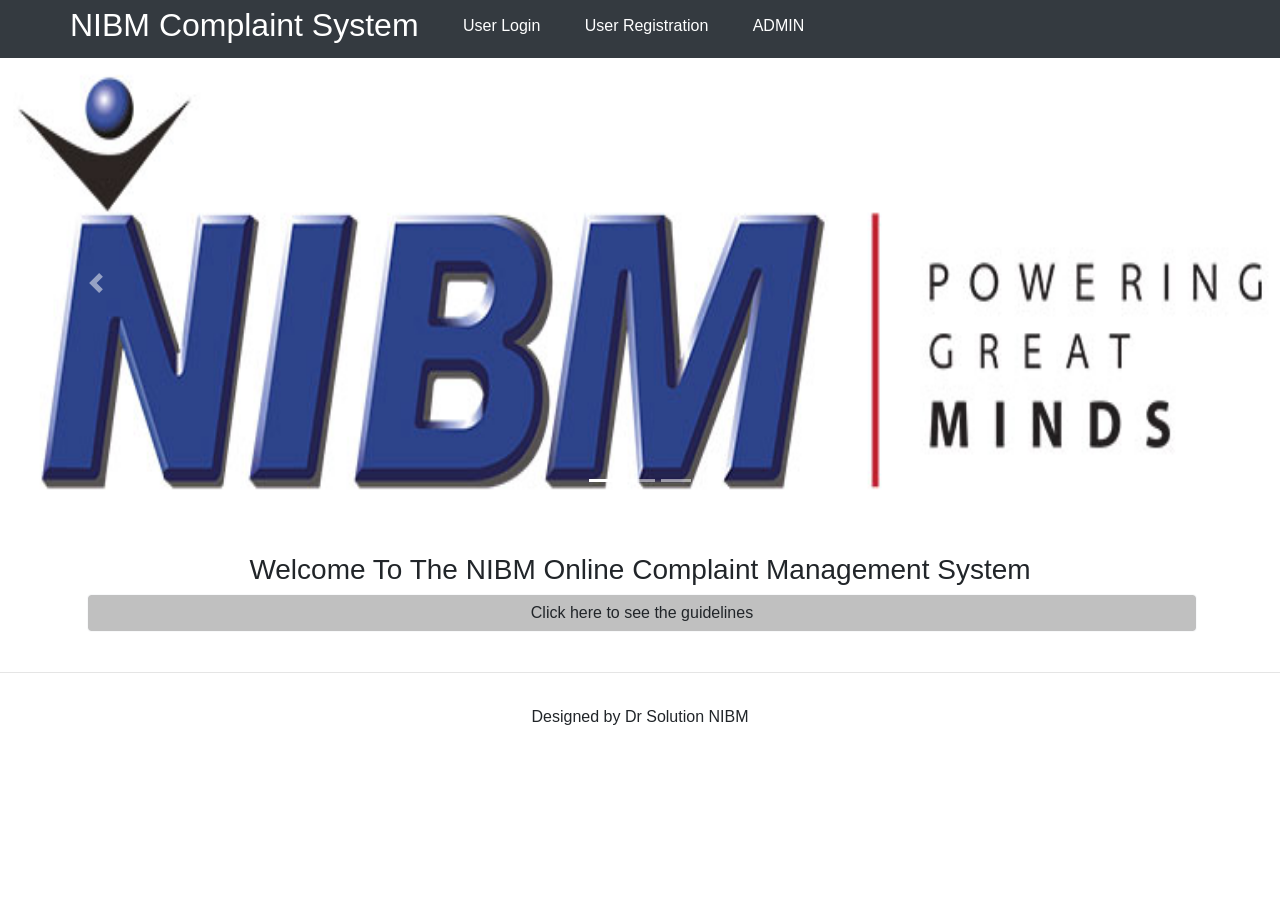
<file: index.html>
<html>
<head>
   <link rel="stylesheet" href="https://maxcdn.bootstrapcdn.com/bootstrap/4.3.1/css/bootstrap.min.css">
  <script src="https://ajax.googleapis.com/ajax/libs/jquery/3.4.0/jquery.min.js"></script>
  <script src="https://cdnjs.cloudflare.com/ajax/libs/popper.js/1.14.7/umd/popper.min.js"></script>
  <script src="https://maxcdn.bootstrapcdn.com/bootstrap/4.3.1/js/bootstrap.min.js"></script>
  <link rel="stylesheet" href="main.css">
  <title>Welcome to complaint system</title>
  		
		<script>
			function myfun()
			{
				var guidebutton=document.getElementById("butn");
				var guidelines=document.getElementById('guidelines');
				if(guidebutton.value=="Click here to see the guidelines")
				{
				
					guidelines.style.display='block';
					guidebutton.value='Click to Hide guidelines';
				}
				else if(guidebutton.value=="Click to Hide guidelines")
				{
			
					guidelines.style.display='none';
					guidebutton.value='Click to see guidelines';
				}
			}
		</script>
	
  </head>
  <body>
		<nav class="navbar-nav navbar-expand-sm bg-dark">
		<div class="nav-item item1" style="margin-left:5%">
				<h2 onclick='window.location.reload();' style="cursor:pointer">NIBM Complaint System</h2>
		</div>
		<div class="nav-item items" >
				<a class="nav-link" href="userlogin1.html">User Login</a>
		</div>
			<div class="nav-item items">
				<a class="nav-link" href="userreg1.html">User Registration</a>
		</div>
			<div class="nav-item items">
				<a class="nav-link" href="adminlogin1.html">ADMIN</a>
		</div>
		</nav>
	<!---------------------------------------------------------------------------------------------------------------------->
<div id="demo" class="carousel slide" data-ride="carousel">

  <!-- Indicators -->
  <ul class="carousel-indicators">
    <li data-target="#demo" data-slide-to="0" class="active"></li>
    <li data-target="#demo" data-slide-to="1"></li>
    <li data-target="#demo" data-slide-to="2"></li>
  </ul>
  
  <!-- The slideshow -->
  <div class="carousel-inner">
   
	<div class="carousel-item active">
      <img src="nibmlogo1.jpg" alt="Los Angeles" width="1100" height="500">
    </div>
    <div class="carousel-item">
      <img src="complaint1.jpeg" alt="Chicago" width="1100" height="500">
    </div>
    <div class="carousel-item">
      <img src="background.jpg" alt="New York" width="1100" height="500">
    </div>
  </div>
  
  <!-- Left and right controls -->
  <a class="carousel-control-prev" href="#demo" data-slide="prev">
    <span class="carousel-control-prev-icon"></span>
  </a>
  <a class="carousel-control-next" href="#demo" data-slide="next">
    <span class="carousel-control-next-icon"></span>
  </a>
</div>
	<!--------------------------------------------------------------------------------------------------------------------------------->
		
		<div class="welcome container">
			<h3>Welcome To The NIBM Online Complaint Management System</h3> 
		
		
		<div class="guide">
			
				<input type="button" class="btn btn-light form-control" onClick="myfun()" id="butn" value="Click here to see the guidelines">
		
			<div id="guidelines" style="display:none">
				<ul class="list-group list-group-flush">
					<li class="list-group-item list-group-item-dark">
						If you want to place complaint first of all register yourself in <a href="userreg1.html">User registration</a>
					</li>
					<li class="list-group-item list-group-item-dark">
						After registration Login in to <a href="userlogin1.html">User Login</a>
					</li>
					<li class="list-group-item list-group-item-dark">
						Then set your personal information. And in complaint section select type and sub type of complaint.
					</li>
					<li class="list-group-item list-group-item-dark">
						After writing your complaint submit your complaint and wait for response on it. 
					</li>
					<li class="list-group-item list-group-item-dark">
						You can see your complaint status on your dashboard.
					</li>
					<li class="list-group-item list-group-item-dark">
						If you want to logout there is Logout button at Top-right corner.
					</li>
				</ul>
			</div>
		</div>
		</div>
		<br /><hr />
		<div class="copyright">
			<div class="footer-right text-center py-3">
			<p> Designed by Dr Solution NIBM</p>
  </div>
		</div>		
  </body>
</html>
</file>
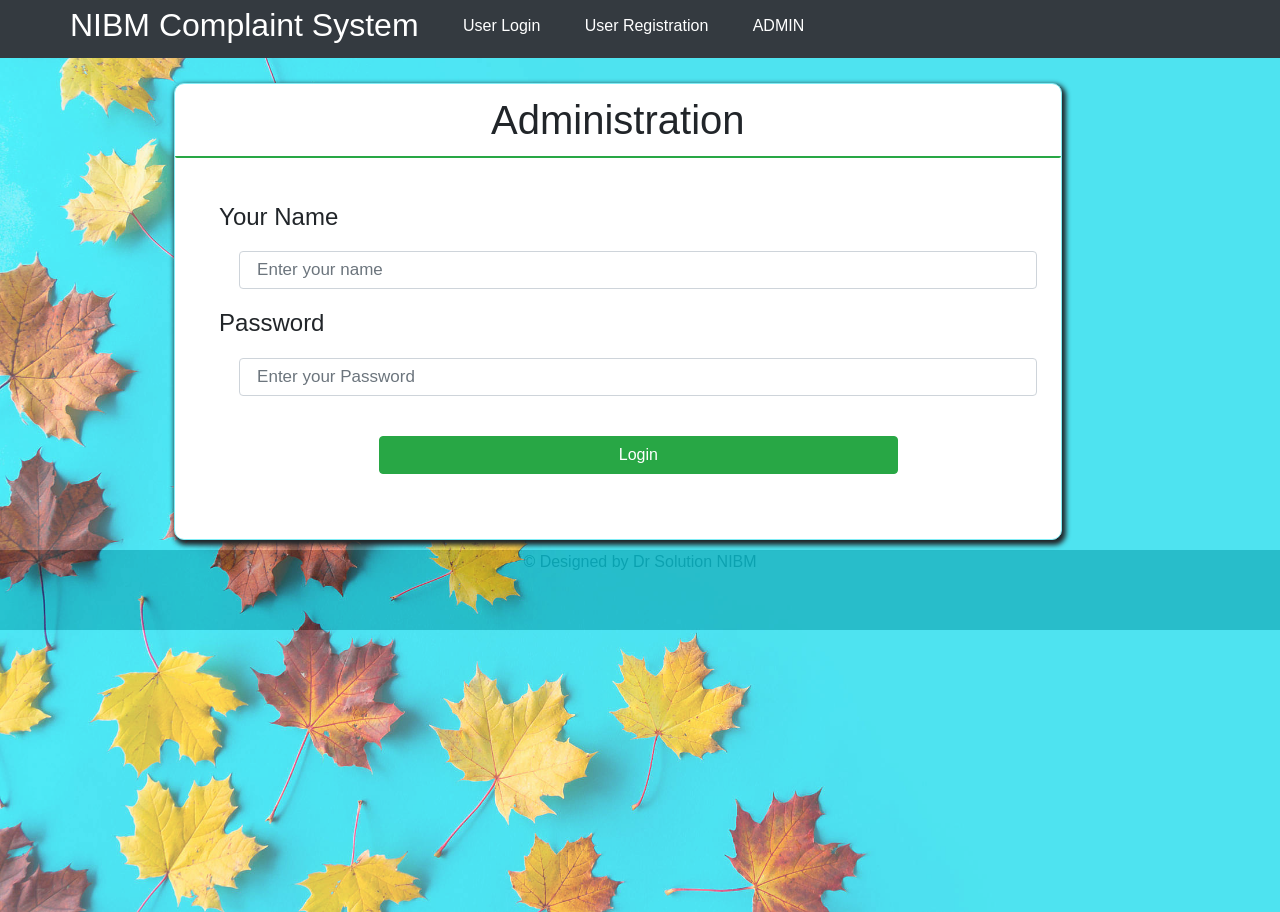
<file: adminlogin1.html>
<html>
	<head>   
   <link rel="stylesheet" href="https://maxcdn.bootstrapcdn.com/bootstrap/4.3.1/css/bootstrap.min.css">
  <script src="https://ajax.googleapis.com/ajax/libs/jquery/3.4.0/jquery.min.js"></script>
  <script src="https://cdnjs.cloudflare.com/ajax/libs/popper.js/1.14.7/umd/popper.min.js"></script>
  <link rel="stylesheet" href="https://cdnjs.cloudflare.com/ajax/libs/font-awesome/4.7.0/css/font-awesome.min.css">
  <script src="https://maxcdn.bootstrapcdn.com/bootstrap/4.3.1/js/bootstrap.min.js"></script>
  <link rel="stylesheet" href="main.css">
  <title>Complaint system</title>
  
  
  
  <style>
	input{
		margin:20px;
	}
  </style>
  </head>
  <body>
  
  
		<nav class="navbar-nav navbar-expand-sm bg-dark">
		<div class="nav-item item1" style="margin-left:5%">
				<h2 onclick='window.open("index.html");' style="cursor:pointer">NIBM Complaint System</h2>
		</div>
		<div class="nav-item items" >
				<a class="nav-link" href="userlogin1.html">User Login</a>
		</div>
			<div class="nav-item items">
				<a class="nav-link" href="userreg1.html">User Registration</a>
		</div>
			<div class="nav-item items">
				<a class="nav-link" href="adminlogin1.html">ADMIN</a>
		</div>
		</nav>
		<div id="pic" style="float:left;background-size:cover;position :absolute;opacity:0.7">
			<img src="back.jpg" width="100%" height="92%">
		</div>
		<div id="main" class="container" style="position:relative;">
		 
				
		<div id="forum" style="width:80%;margin-left:8%;background:white;margin-top:25px;float:left; border:1px solid #81ecf5;border-radius:10px;box-shadow:2px 3px 5px 2px;">
			<form action="adminlogin.php" method="POST"> 
					<div style="margin:0%;">
					<h1 style="text-align:center;border-bottom:2px solid #28a745;padding:12px;border-radius:2px;">Administration</h1>
					</div>
					<div style="margin:5%">
					<h4>Your Name
				<input type="text" name="name" placeholder="Enter your name" class="form-control">
				Password
				<input type="password" name="passw" placeholder="Enter your Password" class="form-control"></h4>
				<input type="submit" value="Login" class="btn btn-success" style="padding-left:30%;padding-right:30%;margin-left:20%;">
				</div>
			</form>
		</div>
		</div>
		<div id="foot" style="background-color:grey;height:80px;width:100%;float:left;margin-top:10px;text-align:center;">
		© Designed by Dr Solution NIBM
		</div>
  </body>
  
  		
</html>
</file>
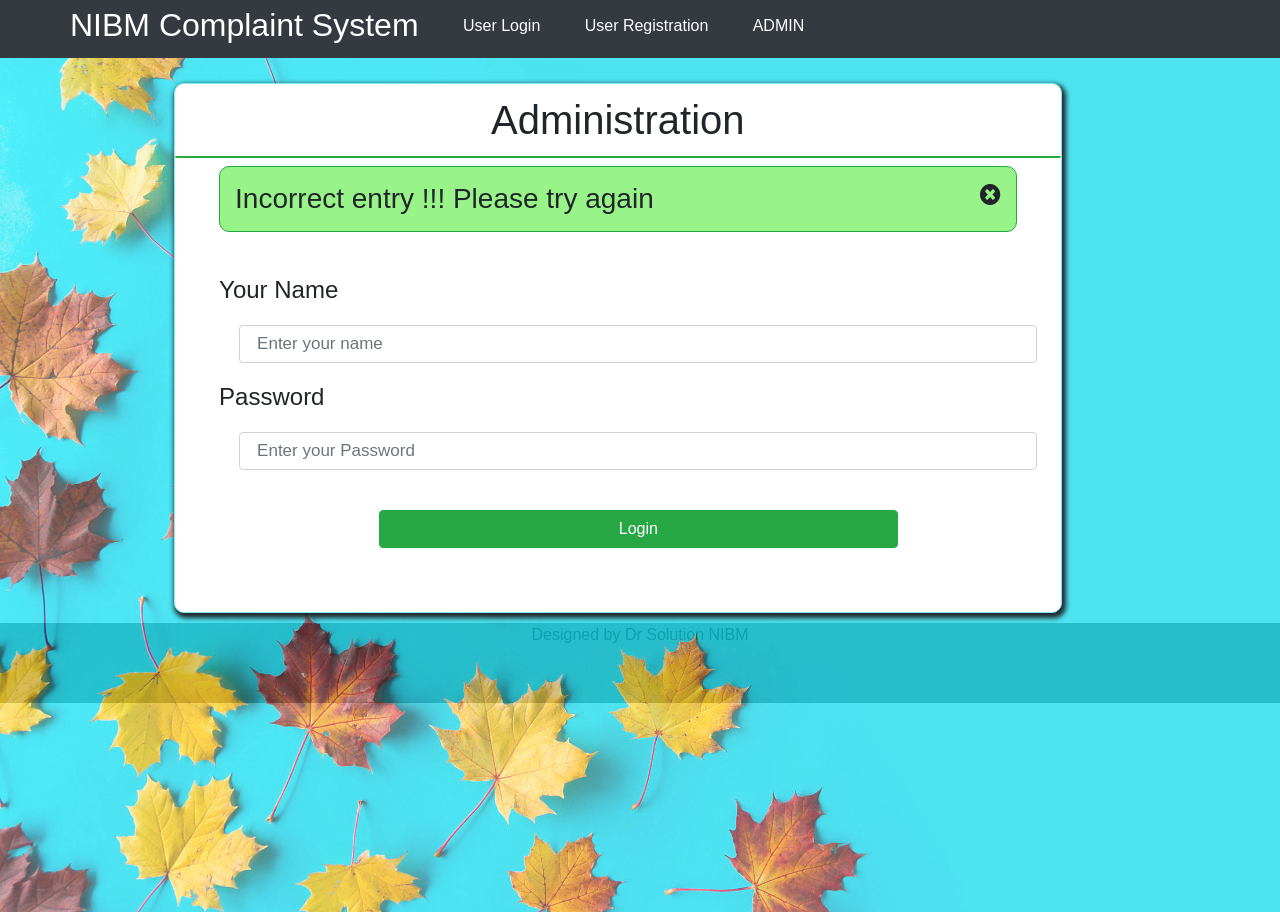
<file: adminlogin2.html>
<html>
	<head>   
   <link rel="stylesheet" href="https://maxcdn.bootstrapcdn.com/bootstrap/4.3.1/css/bootstrap.min.css">
  <script src="https://ajax.googleapis.com/ajax/libs/jquery/3.4.0/jquery.min.js"></script>
  <script src="https://cdnjs.cloudflare.com/ajax/libs/popper.js/1.14.7/umd/popper.min.js"></script>
  <link rel="stylesheet" href="https://cdnjs.cloudflare.com/ajax/libs/font-awesome/4.7.0/css/font-awesome.min.css">
  <script src="https://maxcdn.bootstrapcdn.com/bootstrap/4.3.1/js/bootstrap.min.js"></script>
  <link rel="stylesheet" href="main.css">
  <title>Complaint system</title>
  
  
  
  <style>
	input{
		margin:20px;
	}
  </style>

  </head>
  <body>
  
  
		<nav class="navbar-nav navbar-expand-sm bg-dark">
		<div class="nav-item item1" style="margin-left:5%">
				<h2 onclick='window.open("index.html");' style="cursor:pointer">NIBM Complaint System</h2>
		</div>
		<div class="nav-item items" >
				<a class="nav-link" href="userlogin1.html">User Login</a>
		</div>
			<div class="nav-item items">
				<a class="nav-link" href="userreg1.html">User Registration</a>
		</div>
			<div class="nav-item items">
				<a class="nav-link" href="adminlogin1.html">ADMIN</a>
		</div>
		</nav>
		<div id="pic" style="float:left;background-size:cover;position :absolute;opacity:0.7">
			<img src="back.jpg" width="100%" height="92%">
		</div>
		<div id="main" class="container" style="position:relative;">
		 
				
		<div id="forum" style="width:80%;margin-left:8%;background:white;margin-top:25px;float:left; border:1px solid #81ecf5;border-radius:10px;box-shadow:2px 3px 5px 2px;">
			<form action="adminlogin.php" method="POST"> 
					<div style="margin:0%;">
					<h1 style="text-align:center;border-bottom:2px solid #28a745;padding:12px;border-radius:2px;">Administration</h1>
					</div>
					<div id="text" style="margin-left:5%;margin-right:5%;">
					<h3 style="background:#3dea2187;border-radius:10px;padding:15px;border:1px solid #28a745;">Incorrect entry !!! Please try again
					<i class="fa fa-times-circle" style="font-size:24px;float:right;cursor:pointer;" title="Click to close this message." onclick="document.getElementById('text').style.display='none';"></i></h3>
					</div>
					
					<div style="margin:5%">				
					<h4>Your Name
				<input type="text" name="name" placeholder="Enter your name" class="form-control">
				Password
				<input type="password" name="passw" placeholder="Enter your Password" class="form-control"></h4>
				<input type="submit" value="Login" class="btn btn-success" style="padding-left:30%;padding-right:30%;margin-left:20%;">
				</div>
			</form>
		</div>
		</div>
		<div id="foot" style="background-color:grey;height:80px;width:100%;float:left;margin-top:10px;text-align:center;">
			 Designed by Dr Solution NIBM
		</div>
  </body>
  
  		
</html>
</file>
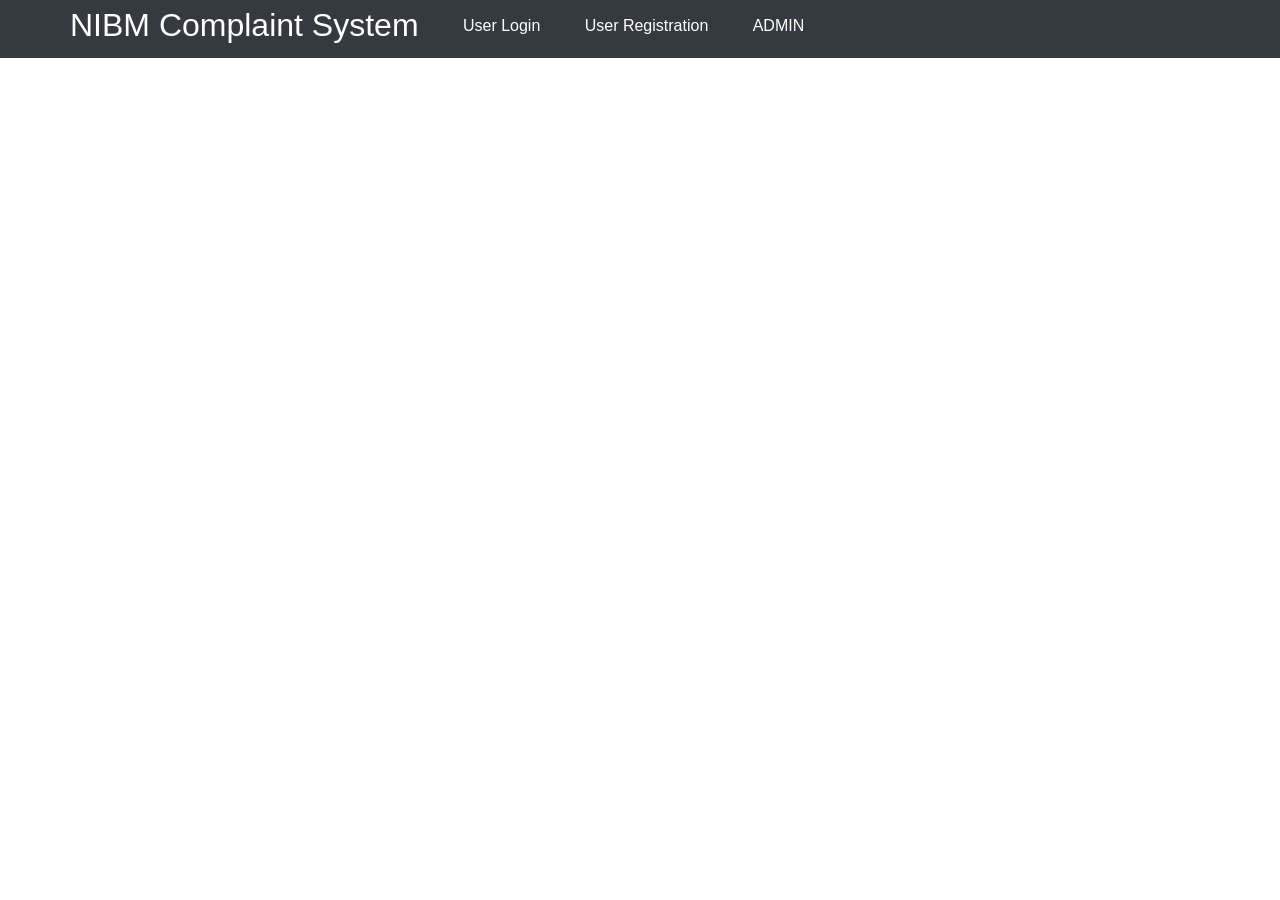
<file: userlogin.html>
<html>
<head>
   <link rel="stylesheet" href="https://maxcdn.bootstrapcdn.com/bootstrap/4.3.1/css/bootstrap.min.css">
  <script src="https://ajax.googleapis.com/ajax/libs/jquery/3.4.0/jquery.min.js"></script>
  <script src="https://cdnjs.cloudflare.com/ajax/libs/popper.js/1.14.7/umd/popper.min.js"></script>
  <script src="https://maxcdn.bootstrapcdn.com/bootstrap/4.3.1/js/bootstrap.min.js"></script>
  <link rel="stylesheet" href="main.css">
  <title>Welcome to complaint system</title>
  		
		<script>
			function myfun()
			{
				var guidebutton=document.getElementById("butn");
				var guidelines=document.getElementById('guidelines');
				if(guidebutton.value=="Click to see guidelines")
				{
				
					guidelines.style.display='block';
					guidebutton.value='Click to Hide guidelines';
				}
				else if(guidebutton.value=="Click to Hide guidelines")
				{
			
					guidelines.style.display='none';
					guidebutton.value='Click to see guidelines';
				}
			}
		</script>
	
  </head>
  <body>
		<nav class="navbar-nav navbar-expand-sm bg-dark">
		<div class="nav-item item1" style="margin-left:5%">
				<h2 onclick='window.new("index.html");' style="cursor:pointer">NIBM Complaint System</h2>
		</div>
		<div class="nav-item items" >
				<a class="nav-link" href="#">User Login</a>
		</div>
			<div class="nav-item items">
				<a class="nav-link" href="userreg1.php">User Registration</a>
		</div>
			<div class="nav-item items">
				<a class="nav-link" href="#">ADMIN</a>
		</div>
		</nav>
		
		
</body>
</html>
</file>
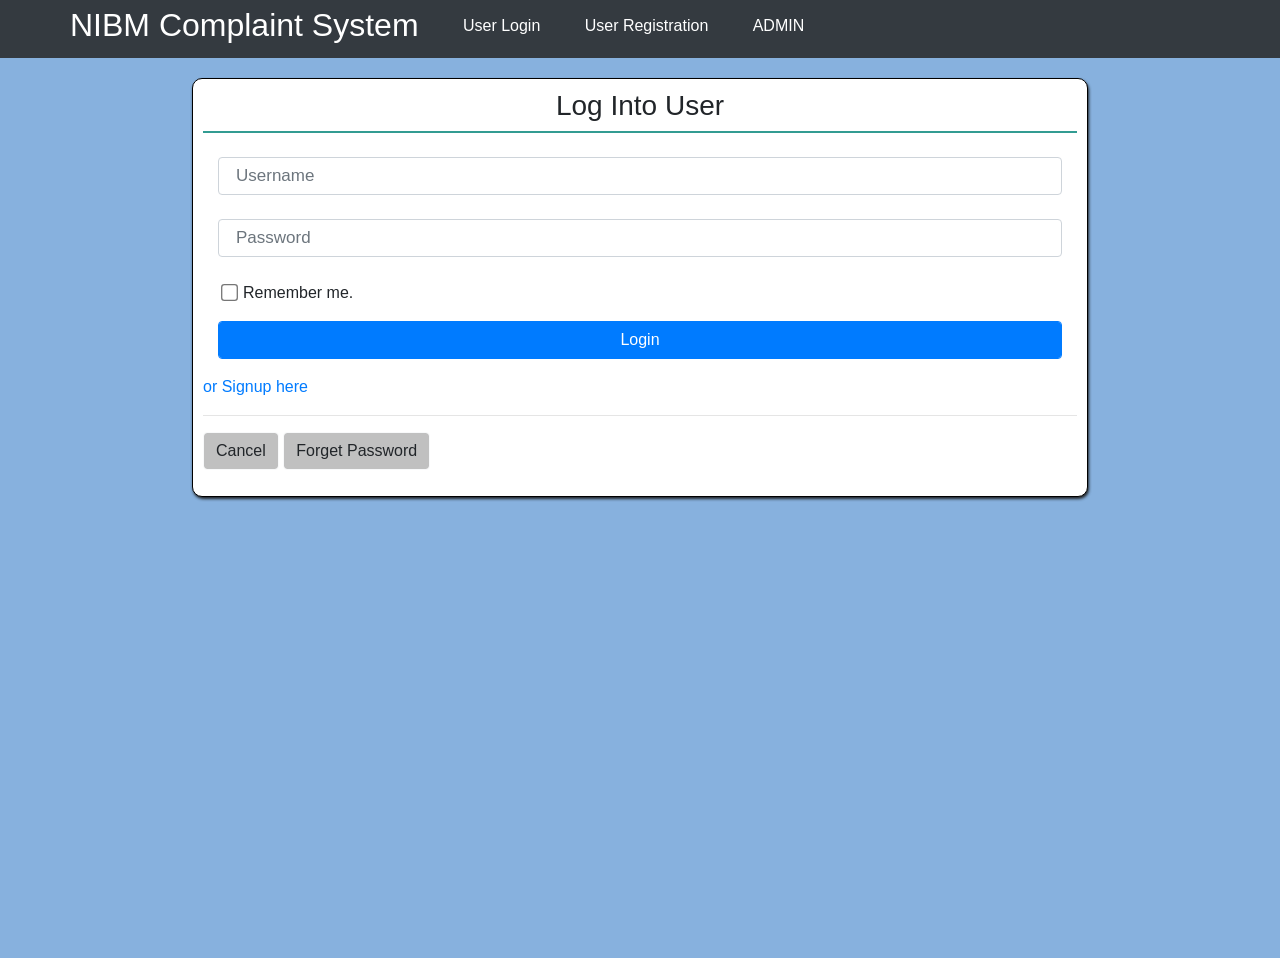
<file: userlogin1.html>
<html>
<head>
   <link rel="stylesheet" href="https://maxcdn.bootstrapcdn.com/bootstrap/4.3.1/css/bootstrap.min.css">
  <script src="https://ajax.googleapis.com/ajax/libs/jquery/3.4.0/jquery.min.js"></script>
  <script src="https://cdnjs.cloudflare.com/ajax/libs/popper.js/1.14.7/umd/popper.min.js"></script>
  <script src="https://maxcdn.bootstrapcdn.com/bootstrap/4.3.1/js/bootstrap.min.js"></script>
  <link rel="stylesheet" href="main.css">
  <title>Welcome to complaint system</title>
  		
	<style>
	input[type=checkbox]
{
  /* Double-sized Checkboxes */
  -ms-transform: scale(1.3); /* IE */
  -moz-transform: scale(1.3); /* FF */
  -webkit-transform: scale(1.3); /* Safari and Chrome */
  -o-transform: scale(1.3); /* Opera */
  transform: scale(1.3);
  padding: 5px;
}
		#back{
			margin:0px;
			width:100%;
			height:100%;
			background:#87b1de;
			position:absolute;
			background-size:cover;
			}
	</style>
	
  </head>
  <body>
		<nav class="navbar-nav navbar-expand-sm bg-dark">
		<div class="nav-item item1" style="margin-left:5%">
				<h2 onclick='window.open("index.html");' style="cursor:pointer">NIBM Complaint System</h2>
		</div>
		<div class="nav-item items" >
				<a class="nav-link" href="userlogin1.html">User Login</a>
		</div>
			<div class="nav-item items">
				<a class="nav-link" href="userreg1.html">User Registration</a>
		</div>
			<div class="nav-item items">
				<a class="nav-link" href="adminlogin1.html">ADMIN</a>
		</div>
		</nav>
		<div id="back" style="margin:0px;"></div>
			<div class="container" style="width:70%;marin-left:15%;position:relative; background:white;margin-top:20px;padding:10px;border-radius:10px;border:.5px solid black;box-shadow:1px 2px 3px 0px;">
				<div class="heading" style="border-bottom:2px solid #329c92; text-align:center;">
					<h3>Log Into User</h3>
				</div>
				<div class="log" >
					<form class="container" action="userlogin2.php" method="POST" ><br />
			
						<input type="text" class="form-control"  placeholder="Username" name="username"><br />
						<input type="password" class="form-control" placeholder="Password" name="pass"><br />
						<input type="checkbox" class="form-check-input" name="chk[]" style="margin-left:5px;"><p style="margin-left:25px;">Remember me.</p>
						<input type="submit" class="form-control btn btn-primary" value="Login"><br />
					</form>
					<a href="userreg1.html">or Signup here</a><hr />
					<form >
						<a href="index.html" class="form-control btn btn-light" style="width:auto"> Cancel</a>
						<input type="submit" style="width:auto;" class="form-control btn btn-light" value="Forget Password"><br />
					</form>
				</div>
				
			</div>
		
		
</body>
</html>
</file>
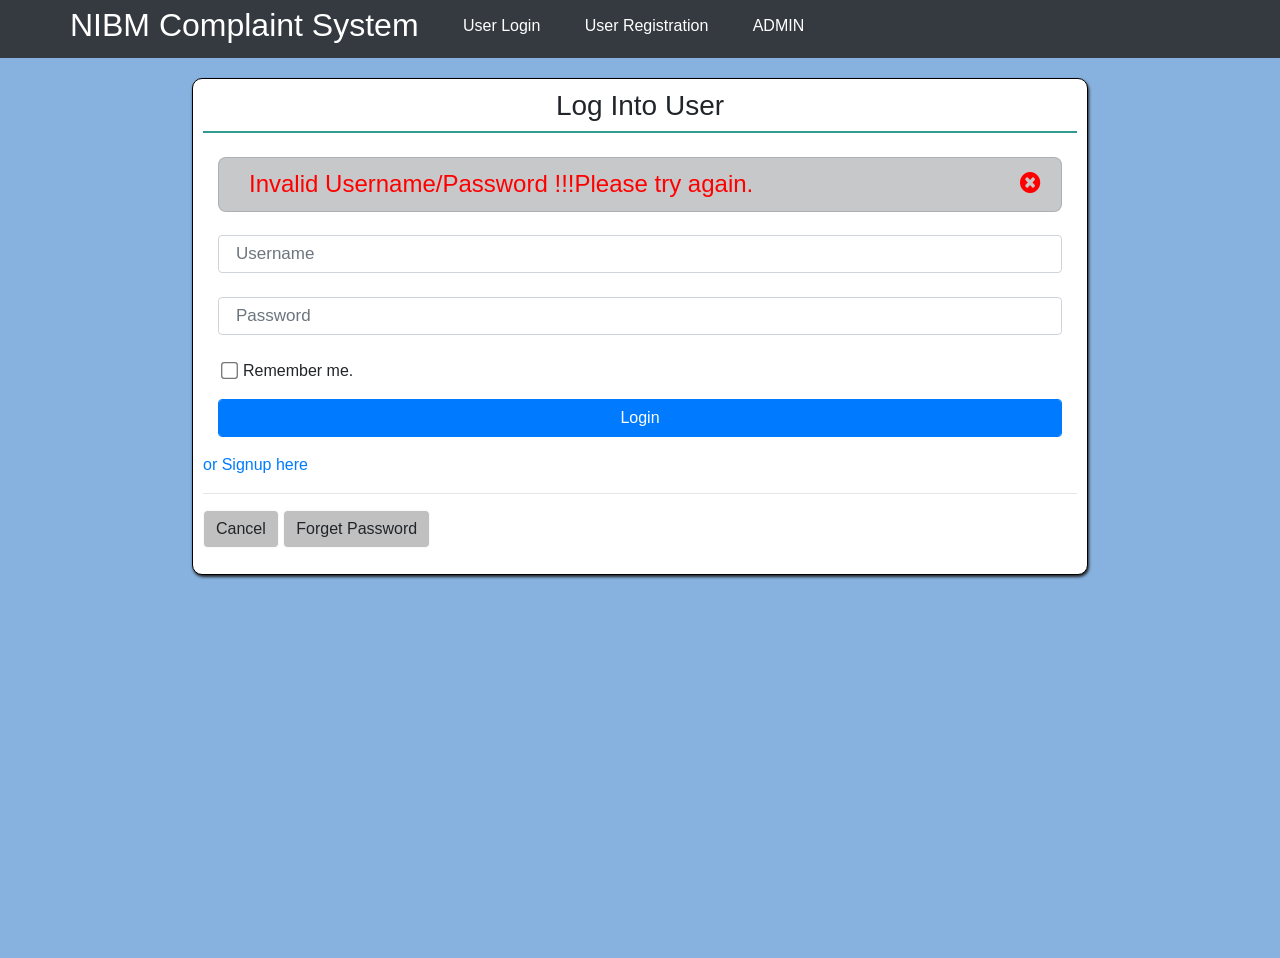
<file: userlogin3.html>
<html>
<head>
   <link rel="stylesheet" href="https://maxcdn.bootstrapcdn.com/bootstrap/4.3.1/css/bootstrap.min.css">
  <script src="https://ajax.googleapis.com/ajax/libs/jquery/3.4.0/jquery.min.js"></script>
  <script src="https://cdnjs.cloudflare.com/ajax/libs/popper.js/1.14.7/umd/popper.min.js"></script>
  <link rel="stylesheet" href="https://cdnjs.cloudflare.com/ajax/libs/font-awesome/4.7.0/css/font-awesome.min.css">
  <script src="https://maxcdn.bootstrapcdn.com/bootstrap/4.3.1/js/bootstrap.min.js"></script>
  <link rel="stylesheet" href="main.css">
  <title>Welcome to complaint system</title>
  		
	<style>
	
	input[type=checkbox]
{
  /* Double-sized Checkboxes */
  -ms-transform: scale(1.3); /* IE */
  -moz-transform: scale(1.3); /* FF */
  -webkit-transform: scale(1.3); /* Safari and Chrome */
  -o-transform: scale(1.3); /* Opera */
  transform: scale(1.3);
  padding: 5px;
}
		#back{
			margin:0px;
			width:100%;
			height:100%;
			background:#87b1de;
			position:absolute;
			background-size:cover;
			}
	</style>
	
  </head>
  <body>
		<nav class="navbar-nav navbar-expand-sm bg-dark">
		<div class="nav-item item1" style="margin-left:5%">
				<h2 onclick='window.open("index.html");' style="cursor:pointer">NIBM Complaint System</h2>
		</div>
		<div class="nav-item items" >
				<a class="nav-link" href="userlogin1.html">User Login</a>
		</div>
			<div class="nav-item items">
				<a class="nav-link" href="userreg1.html">User Registration</a>
		</div>
			<div class="nav-item items">
				<a class="nav-link" href="adminlogin1.html">ADMIN</a>
		</div>
		</nav>
		<div id="back" style="margin:0px;"></div>
			<div class="container" style="width:70%;marin-left:15%;position:relative; background:white;margin-top:20px;padding:10px;border-radius:10px;border:.5px solid black;box-shadow:1px 2px 3px 0px;">
				<div class="heading" style="border-bottom:2px solid #329c92; text-align:center;">
					<h3>Log Into User</h3>
				</div>
				<div class="log" >
					<form class="container" action="userlogin2.php" method="POST" ><br />
						<h4 id="errormsg" class="list-group-item list-group-item-dark" style="color:red;border-radius:8px">Invalid Username/Password !!!Please try again.
						<i class="fa fa-times-circle" style="font-size:24px;float:right;cursor:pointer;" onclick="hide()"></i>
						</h4><br />
						<input type="text" class="form-control"  placeholder="Username" name="username"><br />
						<input type="password" class="form-control" placeholder="Password" name="pass"><br />
						<input type="checkbox" class="form-check-input" name="chk[]" style="margin-left:5px;"><p style="margin-left:25px;">Remember me.</p>
						<input type="submit" class="form-control btn btn-primary" value="Login"><br />
					</form>
					<a href="userreg1.html">or Signup here</a><hr />
					<form >
						<a href="index.html" class="form-control btn btn-light" style="width:auto"> Cancel</a>
						<input type="submit" style="width:auto;" class="form-control btn btn-light" value="Forget Password"><br />
					</form>
				</div>
				
			</div>
		
		<script>
			function hide(){
			document.getElementById("errormsg").style.display='none';
			}
		</script>
</body>
</html>
</file>
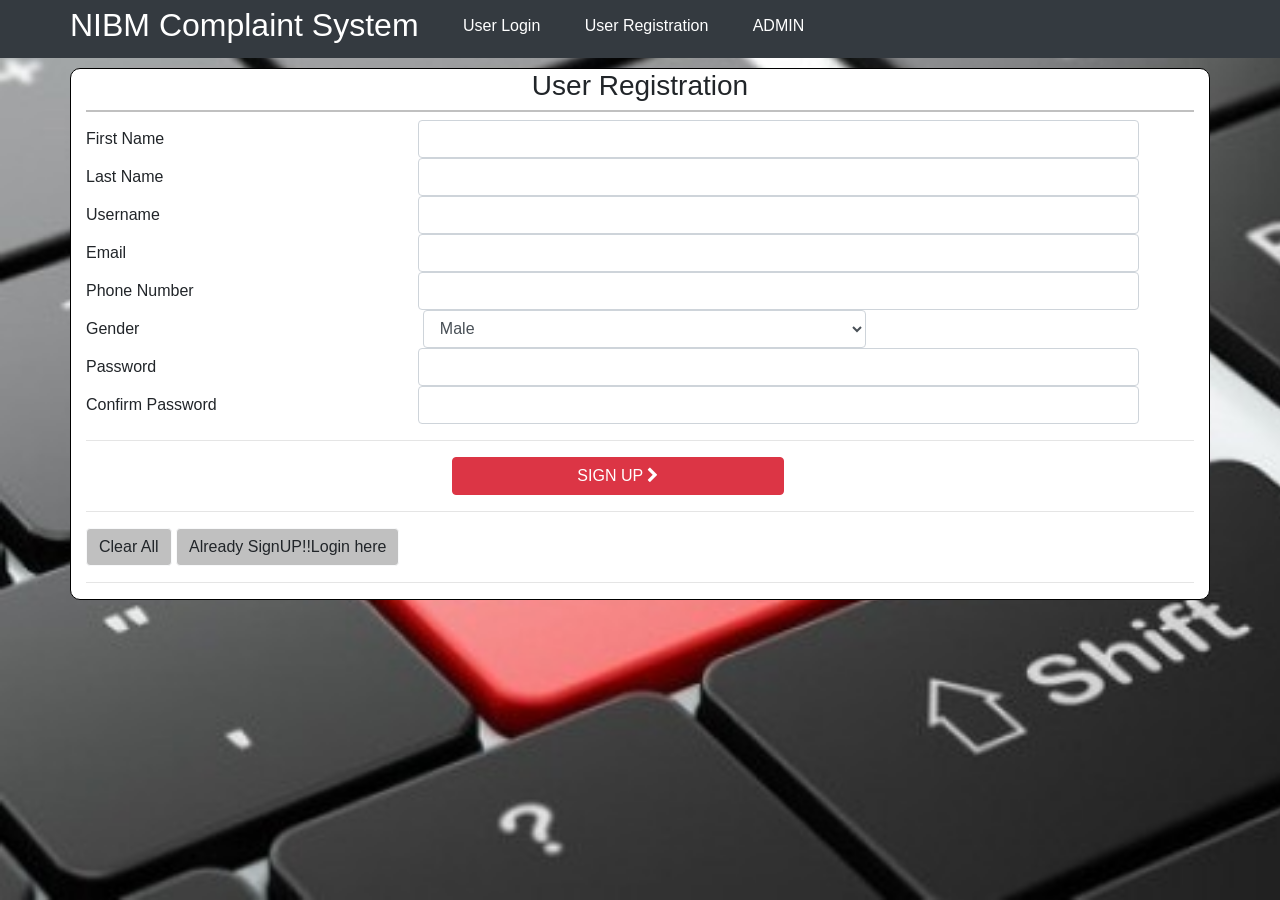
<file: userreg1.html>
<html>
<head>
  <link rel="stylesheet" href="https://maxcdn.bootstrapcdn.com/bootstrap/4.3.1/css/bootstrap.min.css">
  <script src="https://ajax.googleapis.com/ajax/libs/jquery/3.4.0/jquery.min.js"></script>
  <script src="https://cdnjs.cloudflare.com/ajax/libs/popper.js/1.14.7/umd/popper.min.js"></script>
  <script src="https://maxcdn.bootstrapcdn.com/bootstrap/4.3.1/js/bootstrap.min.js"></script>
  <link rel="stylesheet" href="https://cdnjs.cloudflare.com/ajax/libs/font-awesome/4.7.0/css/font-awesome.min.css">
  <link rel="stylesheet" href="main.css">
	<style>
		.forumm #span{
			display:inline-block;
			width:30%;
		}
		.forumm input{
			display:inline-block;
			width:65%;
		}
		body{
			background-image:url("comp.jpg");
			    background-repeat: no-repeat;
				background-width:100%;
				background-height:100%;
				background-size: cover;				
		}
		.container{
		background:white;
		margin-top:10px;
		border:1px solid black;
		border-radius:10px;
	}
	.container p{
		
	}
	.container h3{
		border-bottom:2px solid #c0c0c0;
		text-align:center;
		padding-bottom:7px;
	}
	</style>
</head>
<body>	
	<nav class="navbar-nav navbar-expand-sm bg-dark">
		<div class="nav-item item1" style="margin-left:5%">
				<h2 onclick='window.open("index.html");' style="cursor:pointer">NIBM Complaint System</h2>
		</div>
		<div class="nav-item items" >
				<a class="nav-link" href="userlogin1.html">User Login</a>
		</div>
			<div class="nav-item items">
				<a class="nav-link" href="userreg1.html">User Registration</a>
		</div>
			<div class="nav-item items">
				<a class="nav-link" href="adminlogin1.html">ADMIN</a>
		</div>
		</nav>
	<div class="container">
	<h3>User Registration</h3>
	<form onsubmit="myfun()" class="forumm" method="post" id="reg" action="userreg2.php">
			<div id="span">First Name</div><input class="form-control" type="text" id="fname" name="fname"><p id="chkfname" >*Fill First Name</p><br />
			<div id="span">Last Name</div><input class="form-control" type="text" id="lname" name="lname"><p id="chklname" >*Fill Last Name</p><br />
			<div id="span">Username</div><input class="form-control" type="text" id="uname" name="username"><p id="chkuser" style="color:red;display:none;" >*Fill user Name</p><br />
			<div id="span">Email</div><input name="email" class="form-control" type="email" id="mail"><p id="chkmail" >*Fill Email</p><br />
			<div id="span">Phone Number</div><input class="form-control" type="text" id="pn" name="phone"><p id="chkpn" >*Fill phone nubmer</p><br />
			<div id="span">Gender</div>
							<select style="width:40%;display:inline-block"  class="form-control"  name="gender">
									<option>Male</option>
									<option>Female</option>
							</select>
			<br />
			<div id="span">Password</div><input class="form-control" type="password" id="pass"><br />
			<div id="span">Confirm Password</div><input name="pass" class="form-control" type="text" id="cpass"><p id="match" >Password matched.</p><br />
		<hr /><button class="btn btn-danger" onclick="myfun()" name="btn" type="button" style="margin-left:33%;width:30%;">
		SIGN UP  <i style="font-size:16px" class="fa">&#xf054;</i></button>
	</form>
			
				<hr /><button class="btn btn-light" onclick="window.location.reload()">Clear All</button>
				<a class="btn btn-light" href="userlogin1.html">Already SignUP!!Login here</a>
				<br /><hr />
	</div>
	<script>
////////////////////////////////////////////////////////////////////////////////////////////////////////////////////
	function myfun()
	{
		/////////////

//////////////////////////
		var ch1=false,ch2=false,ch3=false,ch4=false,ch5=false,ch6=false;
		var uname=document.getElementById("uname").value;
		var chkuname=document.getElementById("chkuser");
		if(uname=="")
		{
			chkuname.style.display='inline-block';
		}
		else
		{
			ch6=true;
			chkuname.style.display='none';
		}
	
		var fname=document.getElementById("fname").value;
		var chkfname=document.getElementById("chkfname");
		var str=new RegExp(/[0-9]/);
		var forfname=str.test(fname);
		if(forfname==true)
		{
			chkfname.innerHTML="*Only alphabets allowed.";
			chkfname.style.display='inline-block';
		}
		else if(fname=="")
		{
			chkfname.innerHTML="*Fill First Name";
			chkfname.style.display='inline-block';
		}
		else
		{
			ch1=true;
			chkfname.style.display='none';
		}
	
	//////////////////////////////////////////////////////////////////////////////////////////////////////
		var lname=document.getElementById("lname").value;
		var chklname=document.getElementById("chklname");
		var str2=new RegExp(/[0-9]/);
		var forlname=str2.test(lname);
		if(forlname==true)
		{
			chklname.innerHTML="*Only alphabets allowed.";
			chklname.style.display='inline-block';
		}
		else if(lname=="")
		{
			chklname.style.display='inline-block';
		}	
		else 
		{
			ch2=true;
			chklname.style.display='none';
		}

//////////////////////////////////////////////////////////////////////////////////////////////////////////////////
		var mail=document.getElementById("mail").value;
		var chkmail=document.getElementById("chkmail");
		var formail =new RegExp(/^[a-zA-Z0-9]+@+[a-zA-Z]+\.+[a-z]+$/);
		var cme=formail.test(mail);
		if(cme!=true)
		{
			chkmail.innerHTML="*Enter Correct syntax of email(abc@xyz.xz)";
			chkmail.style.display='inline-block';
		}
		else if(mail=="")
		{
			chkmail.innerHTML="*Fill Email ";
			chkmail.style.display='inline-block';
		}	
		else 
		{
			ch3=true;
			chkmail.style.display='none';
		}
//////////////////////////////////////////////////////////////////////////////////////////////////////////////////
		var pn=document.getElementById("pn").value;
		var chkpn=document.getElementById("chkpn");
		var forpn= new RegExp (/(^[0-9]{3})+([0-9]{8})+$/);
		var seeme=forpn.test(pn);
		if(seeme!=true)
		{
			chkpn.innerHTML="Enter Phone Number (0xxxyyyyyyy)";
			chkpn.style.display='inline-block';
		}else if(pn=="")
		{
			chkpn.innerHTML="*Fill Phone Number";
			chkpn.style.display='inline-block';
		}
		else 
		{
			ch4=true;
			chkpn.style.display='none';
		}
///////////////////////////////////////////////////////////////////////////////////////////////////////////////////
		var pass=document.getElementById("pass").value;
		var cpass=document.getElementById("cpass").value;
		var spass=document.getElementById("match");
		if(pass=="")
		{
			
			spass.innerHTML="*Fill password";
			spass.style.display='inline-block';
		}
		else
		{
		if(pass==cpass)
		{
			ch5=true;
			spass.style.display='inline-block';
			spass.innerHTML="*password matched";
		}
		else
		{
			spass.style.display='inline-block';
			spass.innerHTML="*password NOT matched";
		}
		}
		if(ch1==true&&ch2==true&&ch3==true&&ch4==true&&ch5==true&&ch6==true){
		document.getElementById("reg").submit();
		
		}
		////////////////////////////////////////////////////////////////////////////////////////////////////////
		// var tab=document.getElementById("tab");
		// tab.style.display='block';
		// var efname=document.getElementById("efname");
		// var elname=document.getElementById("elname");
		// var ern=document.getElementById("ern");
		// var epn=document.getElementById("epn");
		// var email=document.getElementById("email");
		// var epass=document.getElementById("epass");
		// efname.innerHTML=fname;
		// elname.innerHTML=lname;
		// ern.innerHTML=rn;
		// epn.innerHTML=pn;
		// email.innerHTML=mail;
		// epass.innerHTML=pass;
		// efname.style.display='inline-block';
		// elname.style.display='inline-block';
		// ern.style.display='inline-block';
		// epn.style.display='inline-block';
		// email.style.display='inline-block';
		// epass.style.display='inline-block';
		
		
		
	}
</script>
</body>
</html>
</file>
<file: main.css>
.nav-item{
	padding:6px;
}
.itme1{
	padding-left:8%;
}
.item1 h2{
	color:rgb(255, 255, 255);
	font-family:monospace rgb(0, 0, 0);
}
.items{
	padding-left:3%;
}
.items a{
	color:#ffffff;
}
.items a:hover{
	opacity:0.6;
}
.carousel-inner img{
	width:100%;
	height:450px;
}
.welcome h3{
	padding-top:4%;
	text-align:center;
}
.list-group-item
{
	padding-left:30px;
}
#butn{
	display:inline-block;
	text-align:center;
	margin-left:2px;
}
.btn-light{
	background-color:#c0c0c0;
}
.right{
	background:light;
}
#chkfname,#chklname,#chkmail,#chkpn,#chkuser,#efname,#elname,#email,#epn,#epass
	{
		color:red;
		display:none;
		
	}	
	#match{
		display:none;
		color:green;
	}
	::placeholder {
	padding:5px;
	font-size:17px;
  color: red;
  opacity: 1; /* Firefox */
}

:-ms-input-placeholder { /* Internet Explorer 10-11 */
 
	font-size:17px;
	padding:5px;
 color: red;
}

::-ms-input-placeholder { /* Microsoft Edge */
	padding:5px;
	font-size:17px;
 color: red;
}

	
	
@media screen and (max-width: 480px) {
	
}

@media screen and (max-width: 700px) {
	
}
</file>
